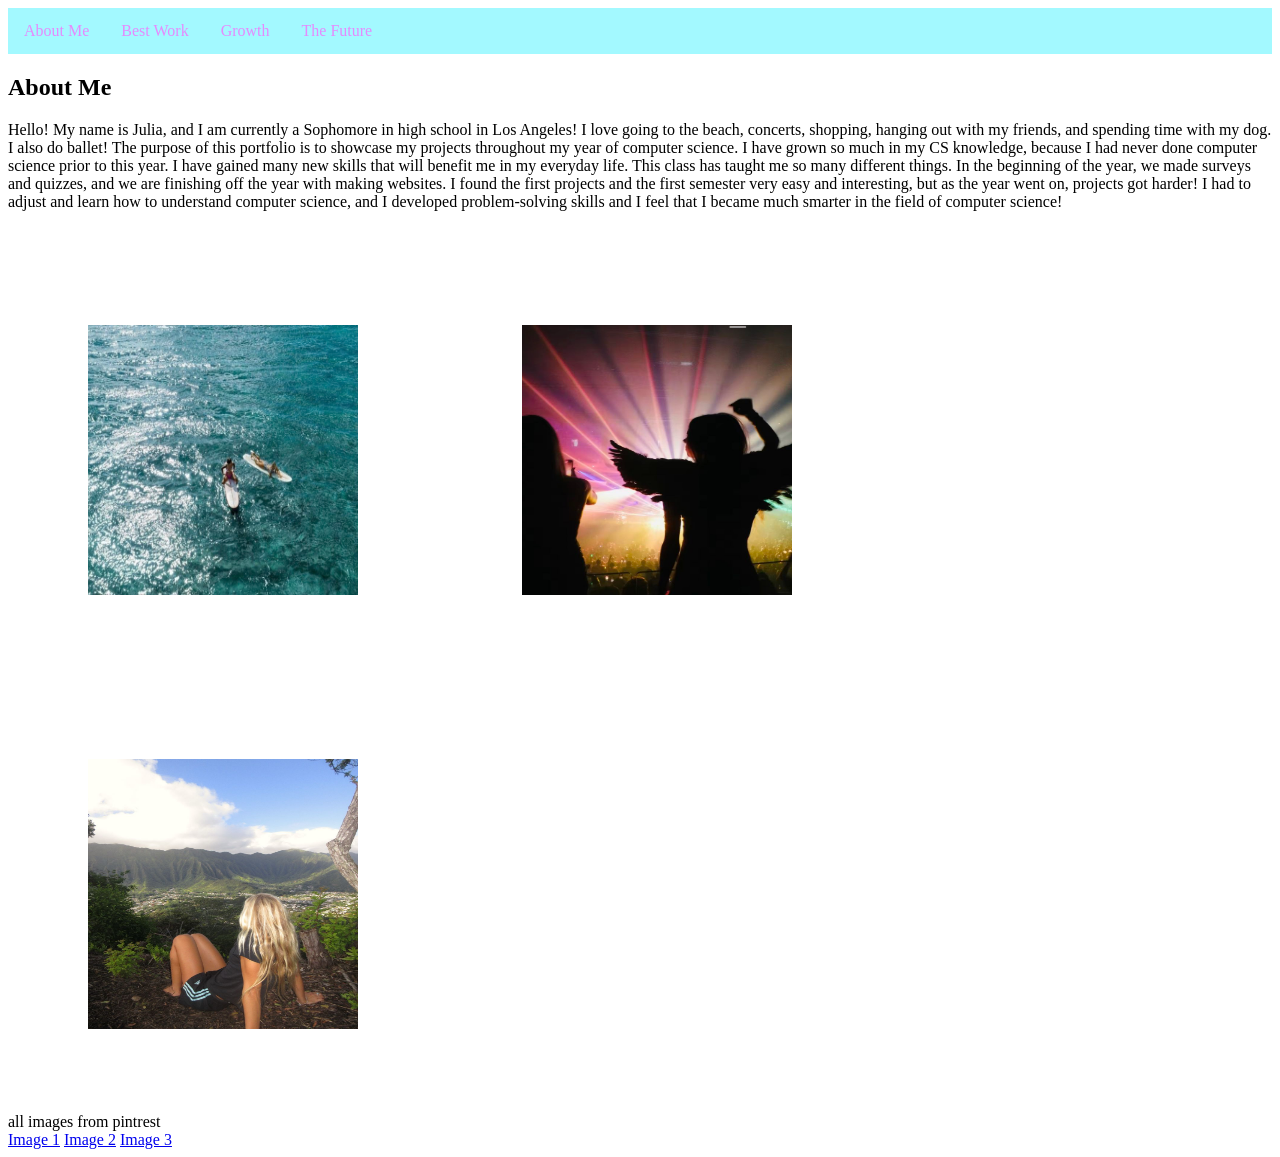
<file: index.html>
<!DOCTYPE html>
<html>
<head>
<link rel="stylesheet" href="style.css">
</head>
<body>

<ul>
  <li><a href="index.html">About Me</a></li>
  <li><a href="bestwork.html">Best Work</a></li>
  <li><a href="growth.html">Growth</a></li>
  <li><a href="thefuture.html">The Future</a></li>
</ul>

  <div class="container">
    <h2>About Me </h2>
        </div>
      <p>Hello! My name is Julia, and I am currently a Sophomore in high school in Los Angeles! I love going to the beach, concerts, shopping, hanging out with my friends, and spending time with my dog. I also do ballet! The purpose of this portfolio is to showcase my projects throughout my year of computer science. I have grown so much in my CS knowledge, because I had never done computer science prior to this year. I have gained many new skills that will benefit me in my everyday life. This class has taught me so many different things. In the beginning of the year, we made surveys and quizzes, and we are finishing off the year with making websites. I found the first projects and the first semester very easy and interesting, but as the year went on, projects got harder! I had to adjust and learn how to understand computer science, and I developed problem-solving skills and I feel that I became much smarter in the field of computer science!
  </p>
  <br>
  <img class="me" src="beachimage.jpg" alt="beach" width="500" height="600">
  <img class="me" src="concertimage.jpg" alt="concert" width="500" height="600">
  <img class="me" src="hikingimage.jpg" alt="hiking" width="500" height="600">
  <br>
  <h>all images from pintrest</h>
  <div class="links">
    <a href= "https://www.pinterest.com/pin/2744449769703661/" target="_blank">Image 1</a>
    <a href= "https://www.pinterest.com/pin/1196337405511801/" target="_blank">Image 2</a>
     <a href= "https://www.pinterest.com/pin/142356038219997395/" target="_blank">Image 3</a>
</body>
</file>
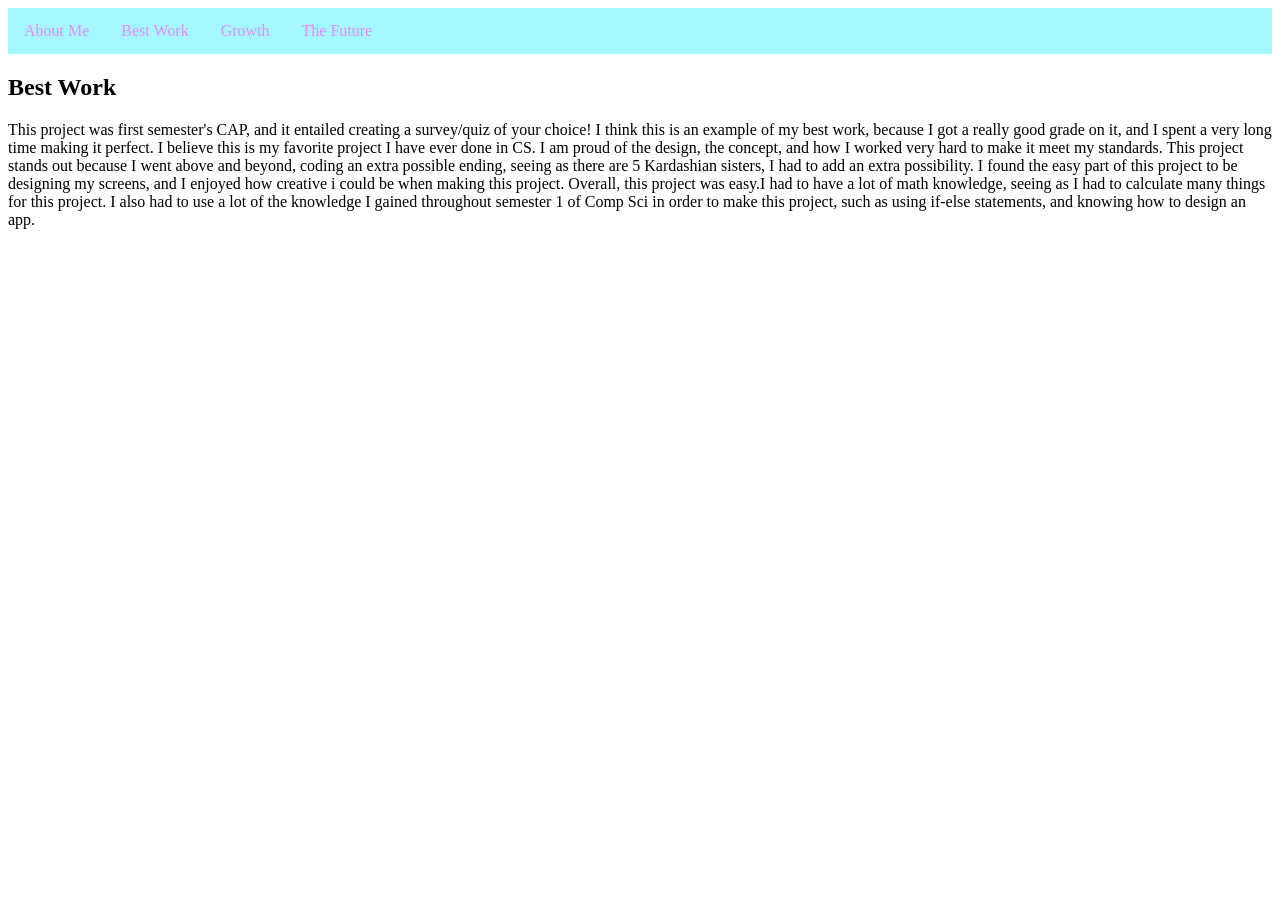
<file: bestwork.html>
<!DOCTYPE html>
<html>
<head>
<link rel="stylesheet" href="style.css">
</head>
<body>

<ul>
  <li><a href="index.html">About Me</a></li>
  <li><a href="bestwork.html">Best Work</a></li>
  <li><a href="growth.html">Growth</a></li>
  <li><a href="thefuture.html">The Future</a></li>
</ul>
 <div class="container">
    <h2>Best Work </h2>
        </div>
      <p> This project was first semester's CAP, and it entailed creating a survey/quiz of your choice! I think this is an example of my best work, because I got a really good grade on it, and I spent a very long time making it perfect. I believe this is my favorite project I have ever done in CS. I am proud of the design, the concept, and how I worked very hard to make it meet my standards. This project stands out because I went above and beyond, coding an extra possible ending, seeing as there are 5 Kardashian sisters, I had to add an extra possibility. I found the easy part of this project to be designing my screens, and I enjoyed how creative i could be when making this project. Overall, this project was easy.I had to have a lot of math knowledge, seeing as I had to calculate many things for this project. I also had to use a lot of the knowledge I gained throughout semester 1 of Comp Sci in order to make this project, such as using if-else statements, and knowing how to design an app.

  <br>
  <iframe width="392" height="620" style="border: 0px;" src="https://studio.code.org/projects/applab/d38fc2f4-108d-4644-b0eb-6b3b59bdd102/embed"></iframe>
      </p>
</body>
</html>
</file>
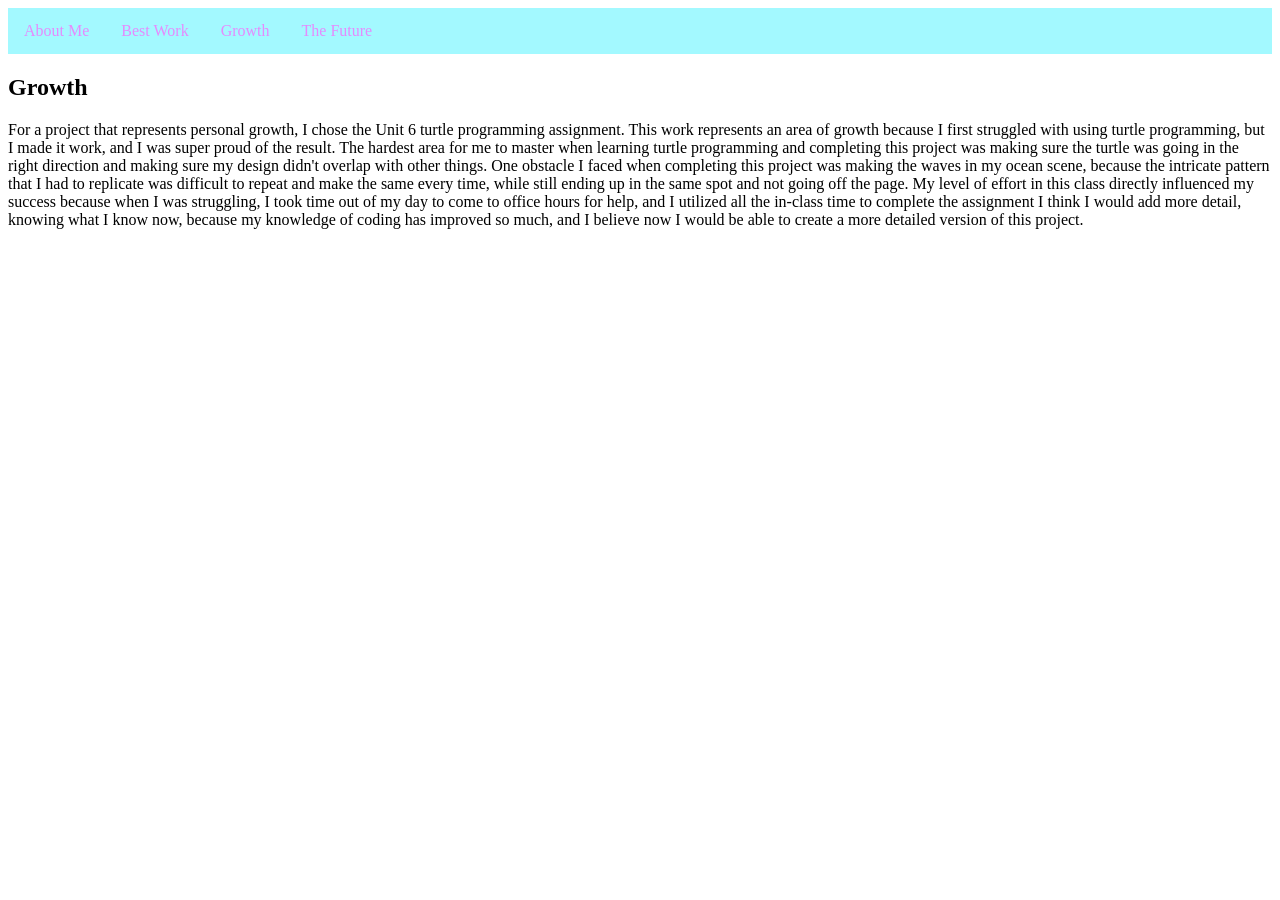
<file: growth.html>
<!DOCTYPE html>
<html>
<head>
<link rel="stylesheet" href="style.css">
</head>
<body>

<ul>
  <li><a href="index.html">About Me</a></li>
  <li><a href="bestwork.html">Best Work</a></li>
  <li><a href="growth.html">Growth</a></li>
  <li><a href="thefuture.html">The Future</a></li>
</ul>
 <div class="container">
    <h2>Growth </h2>
        </div>
      <p> For a project that represents personal growth, I chose the Unit 6 turtle programming assignment. This work represents an area of growth because I first struggled with using turtle programming, but I made it work, and I was super proud of the result. The hardest area for me to master when learning turtle programming and completing this project was making sure the turtle was going in the right direction and making sure my design didn't overlap with other things. One obstacle I faced when completing this project was making the waves in my ocean scene, because the intricate pattern that I had to replicate was difficult to repeat and make the same every time, while still ending up in the same spot and not going off the page.
My level of effort in this class directly influenced my success because when I was struggling, I took time out of my day to come to office hours for help, and I utilized all the in-class time to complete the assignment
I think I would add more detail, knowing what I know now, because my knowledge of coding has improved so much, and I believe now I would be able to create a more detailed version of this project.</p>

  <br>
<iframe width="392" height="620" style="border: 0px;" src="https://studio.code.org/projects/applab/5af4dbcb-8e7a-4dc8-aca4-50d56e19d2c2/embed"></iframe>    
</body>
</html>
</file>
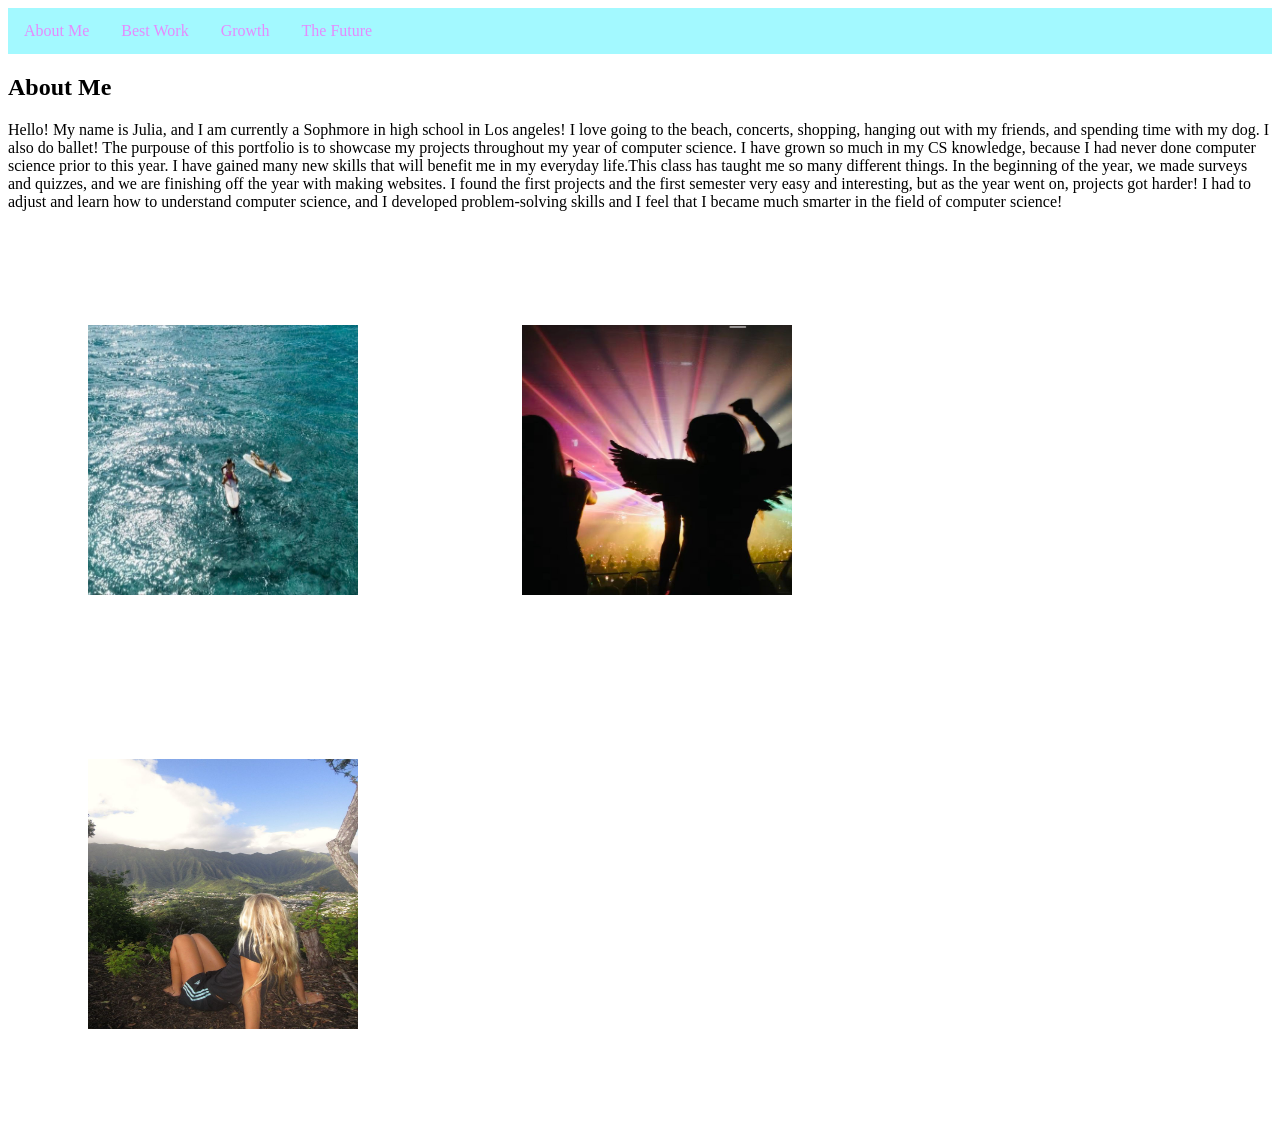
<file: index .html>
<!DOCTYPE html>
<html>
<head>
<link rel="stylesheet" href="style.css">
</head>
<body>

<ul>
  <li><a href="index.html">About Me</a></li>
  <li><a href="bestwork.html">Best Work</a></li>
  <li><a href="growth.html">Growth</a></li>
  <li><a href="thefuture.html">The Future</a></li>
</ul>

  <div class="container">
    <h2>About Me </h2>
        </div>
      <p>Hello! My name is Julia, and I am currently a Sophmore in high school in Los angeles! I love going to the beach, concerts, shopping, hanging out with my friends, and spending time with my dog. I also do ballet! The purpouse of this portfolio is to showcase my projects throughout my year of computer science. I have grown so much in my CS knowledge, because I had never done computer science prior to this year. I have gained many new skills that will benefit me in my everyday life.This class has taught me so many different things. In the beginning of the year, we made surveys and quizzes, and we are finishing off the year with making websites. I found the first projects and the first semester very easy and interesting, but as the year went on, projects got harder! I had to adjust and learn how to understand computer science, and I developed problem-solving skills and I feel that I became much smarter in the field of computer science!
  </p>
  <br>
  <img class="me" src="beachimage.jpg" alt="beach" width="500" height="600">
  <img class="me" src="concertimage.jpg" alt="concert" width="500" height="600">
  <img class="me" src="hikingimage.jpg" alt="hiking" width="500" height="600">
</body>
</file>
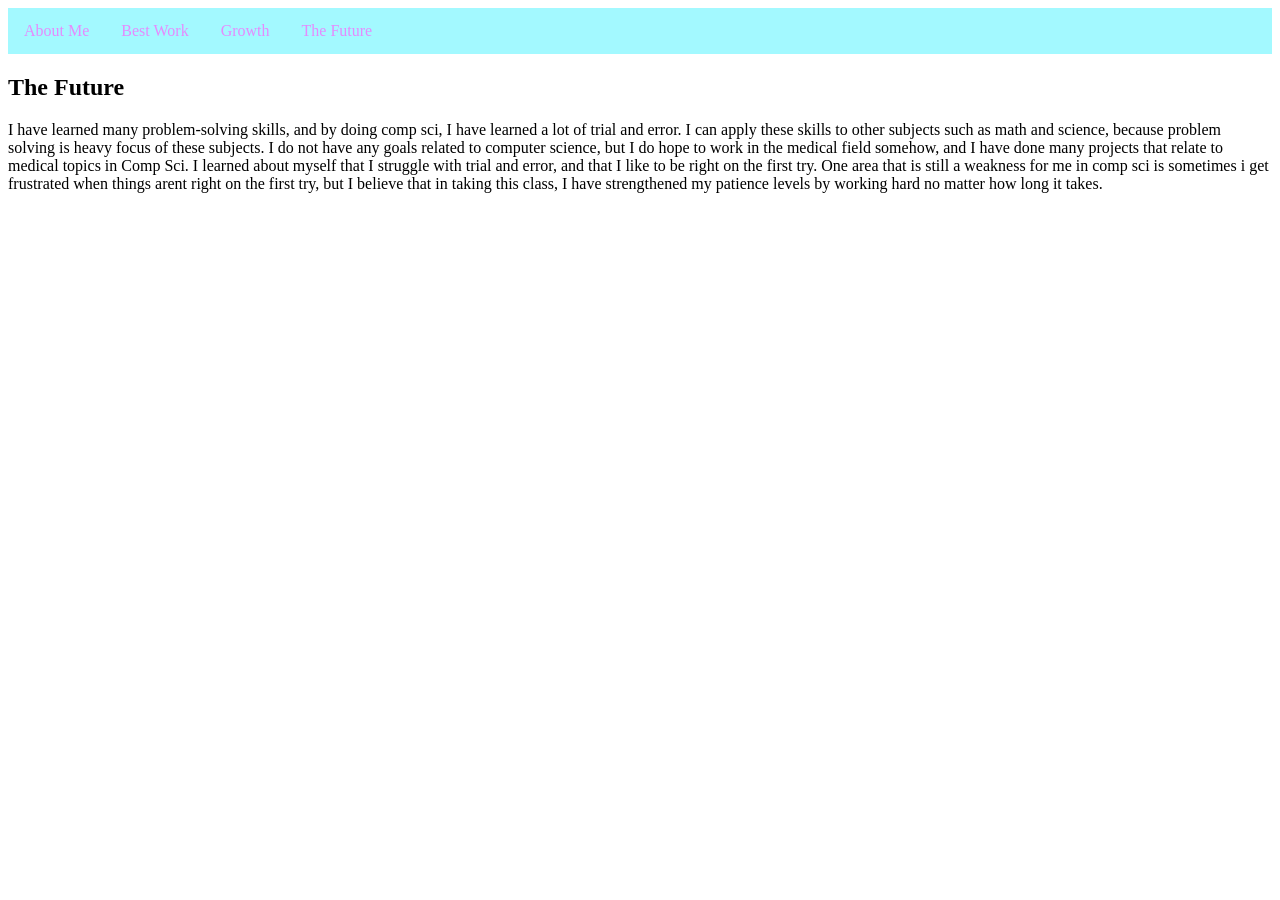
<file: thefuture.html>
<!DOCTYPE html>
<html>
<head>
<link rel="stylesheet" href="style.css">
</head>
<body>

<ul>
  <li><a href="index.html">About Me</a></li>
  <li><a href="bestwork.html">Best Work</a></li>
  <li><a href="growth.html">Growth</a></li>
  <li><a href="thefuture.html">The Future</a></li>
</ul>
 <div class="container">
    <h2>The Future</h2>
        </div>
      <p> I have learned many problem-solving skills, and by doing comp sci, I have learned a lot of trial and error. I can apply these skills to other subjects such as math and science, because problem solving is heavy focus of these subjects. I do not have any goals related to computer science, but I do hope to work in the medical field somehow, and I have done many projects that relate to medical topics in Comp Sci. I learned about myself that I struggle with trial and error, and that I like to be right on the first try. One area that is still a weakness for me in comp sci is sometimes i get frustrated when things arent right on the first try, but I believe that in taking this class, I have strengthened my patience levels by working hard no matter how long it takes.</p> 




  <br>
<iframe src="https://docs.google.com/presentation/d/e/2PACX-1vQnpXcRdIi2Vtlxn8eOsdkUJ0te91y--77Zjyr26CmChR4ejP1fuTnso8ruZYKB5cXoRuzZG62onNWa/pubembed?start=false&loop=false&delayms=3000" frameborder="0" width="960" height="569" allowfullscreen="true" mozallowfullscreen="true" webkitallowfullscreen="true"></iframe>      
</body>
</html>
</file>
<file: style.css>
ul {
  list-style-type: none;
  margin: 0;
  padding: 0;
  overflow: hidden;
  background-color: #a3f9ff;
}

ul li {
  float: left;
}

ul li a {
  display: block;
  color: #e58bfd;
  text-align: center;
  padding: 14px 16px;
  text-decoration: none;
}
.me{
  width: 270px;
  height: 270px;
  padding: 80px;
}
</file>
